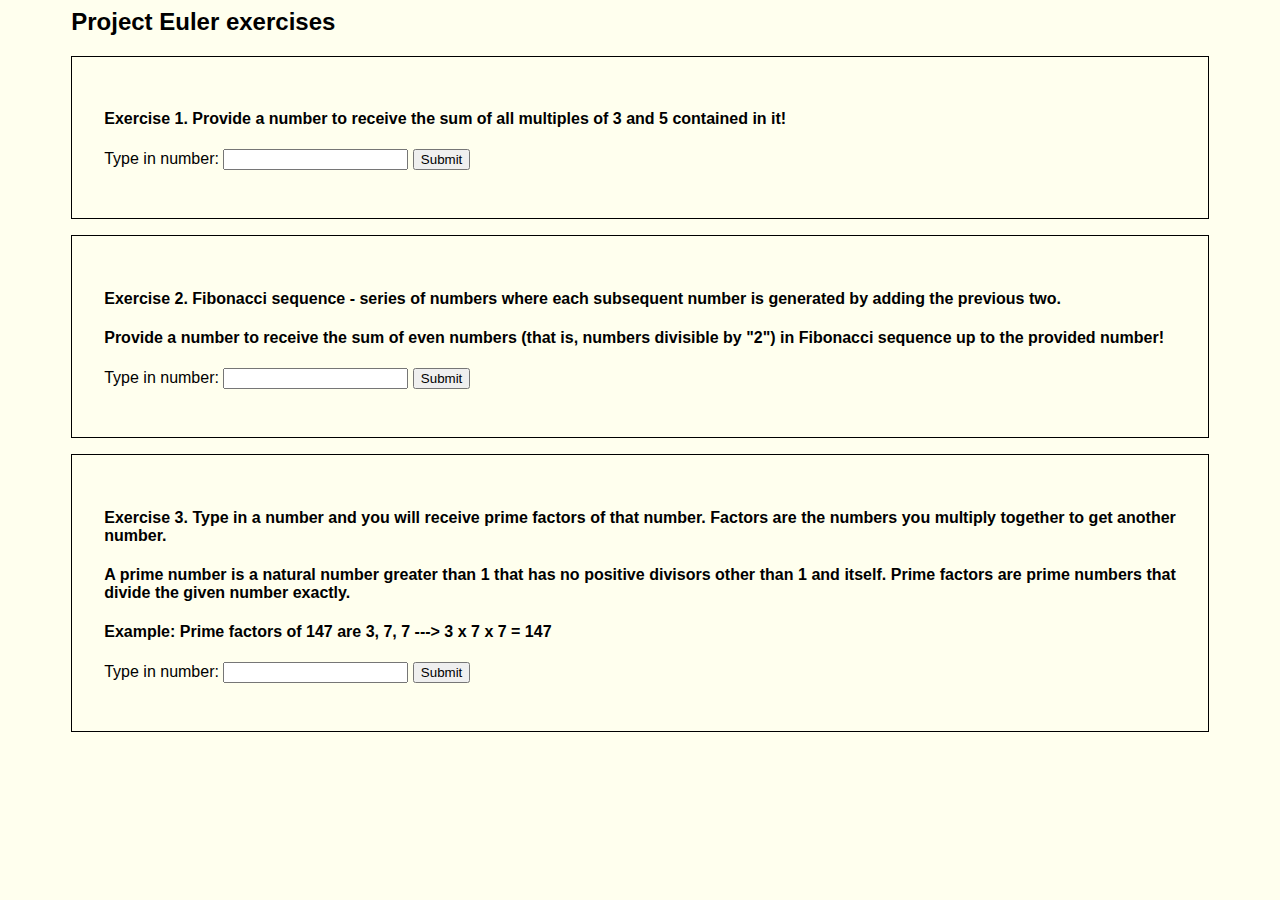
<file: index.html>
<!doctype html5>
<html class="no-js" lang="en"> 
<head>
	<meta charset="utf-8">
  <meta http-equiv="X-UA-Compatible" content="IE=edge, chrome=1">
  <meta name="description" content="">
  <meta name="viewport" content="width=device-width, initial-scale=1">
	<title>Multiples of 3 and 5</title>
	<link rel="stylesheet" href="css/main.css">
</head>
<body>
	<div class="container">
		<header>
			<h2>Project Euler exercises</h2>
		</header>
		<main>
			<section class="box margin-top padding">
					<h4>
					Exercise 1. Provide a number to receive the sum of all multiples of 3 and 5 contained in it!
			  	</h4>
					<form onsubmit="return addMultiples()">
								<label>Type in number:</label>
								<input type="text" id="userInput">
								<input type="submit">
					</form>
					<div id="multiplesAnswer"></div>
			</section>
			<section class="box margin-top padding">
					<h4>
					Exercise 2. Fibonacci sequence - series of numbers where each subsequent number is generated by adding the previous two.
					</h4>
					<h4>
					Provide a number to receive the sum of even numbers (that is, numbers divisible by "2") in Fibonacci sequence up to the provided number!
			  	</h4>
					<form onsubmit="return evenFibonacci()">
								<label>Type in number:</label>
								<input type="text" id="userNumber2">
								<input type="submit">
					</form>
					<div id="multiplesAnswer2"></div>
			</section>
			<section class="box margin-top padding">
					<h4>
					Exercise 3. Type in a number and you will receive prime factors of that number. Factors are the numbers you multiply together to get another number.
					</h4>
					<h4>
					A prime number is a natural number greater than 1 that has no positive divisors other than 1 and itself. Prime factors are prime numbers that divide the given number exactly.
			  	</h4>
			  	<h4>
			  	Example: Prime factors of 147 are 3, 7, 7 ---> 3 x 7 x 7 = 147 

			  	</h4>
					<form onsubmit="return primeFactorization()">
								<label>Type in number:</label>
								<input type="text" id="userNumber3">
								<input type="submit">
					</form>
					<div id="multiplesAnswer3"></div>
			</section>
		</main>
	</div>
<script src="js/euler1.js"></script>
<script src="js/euler2.js"></script>
<script src="js/euler3.js"></script>
</body>
</html>
</file>
<file: css/main.css>
body {
	background-color: #ffe;
	font-family: Helvetica, Times, sans-serif ; 
}

.container {
	margin: 0 auto;
	width: 90%;
	text-align: justify;
}

.box {
	border: 1px solid #000;
}

.margin-top {
	margin-top: 1em;
}

.padding {
	padding: 2em;
}
</file>
